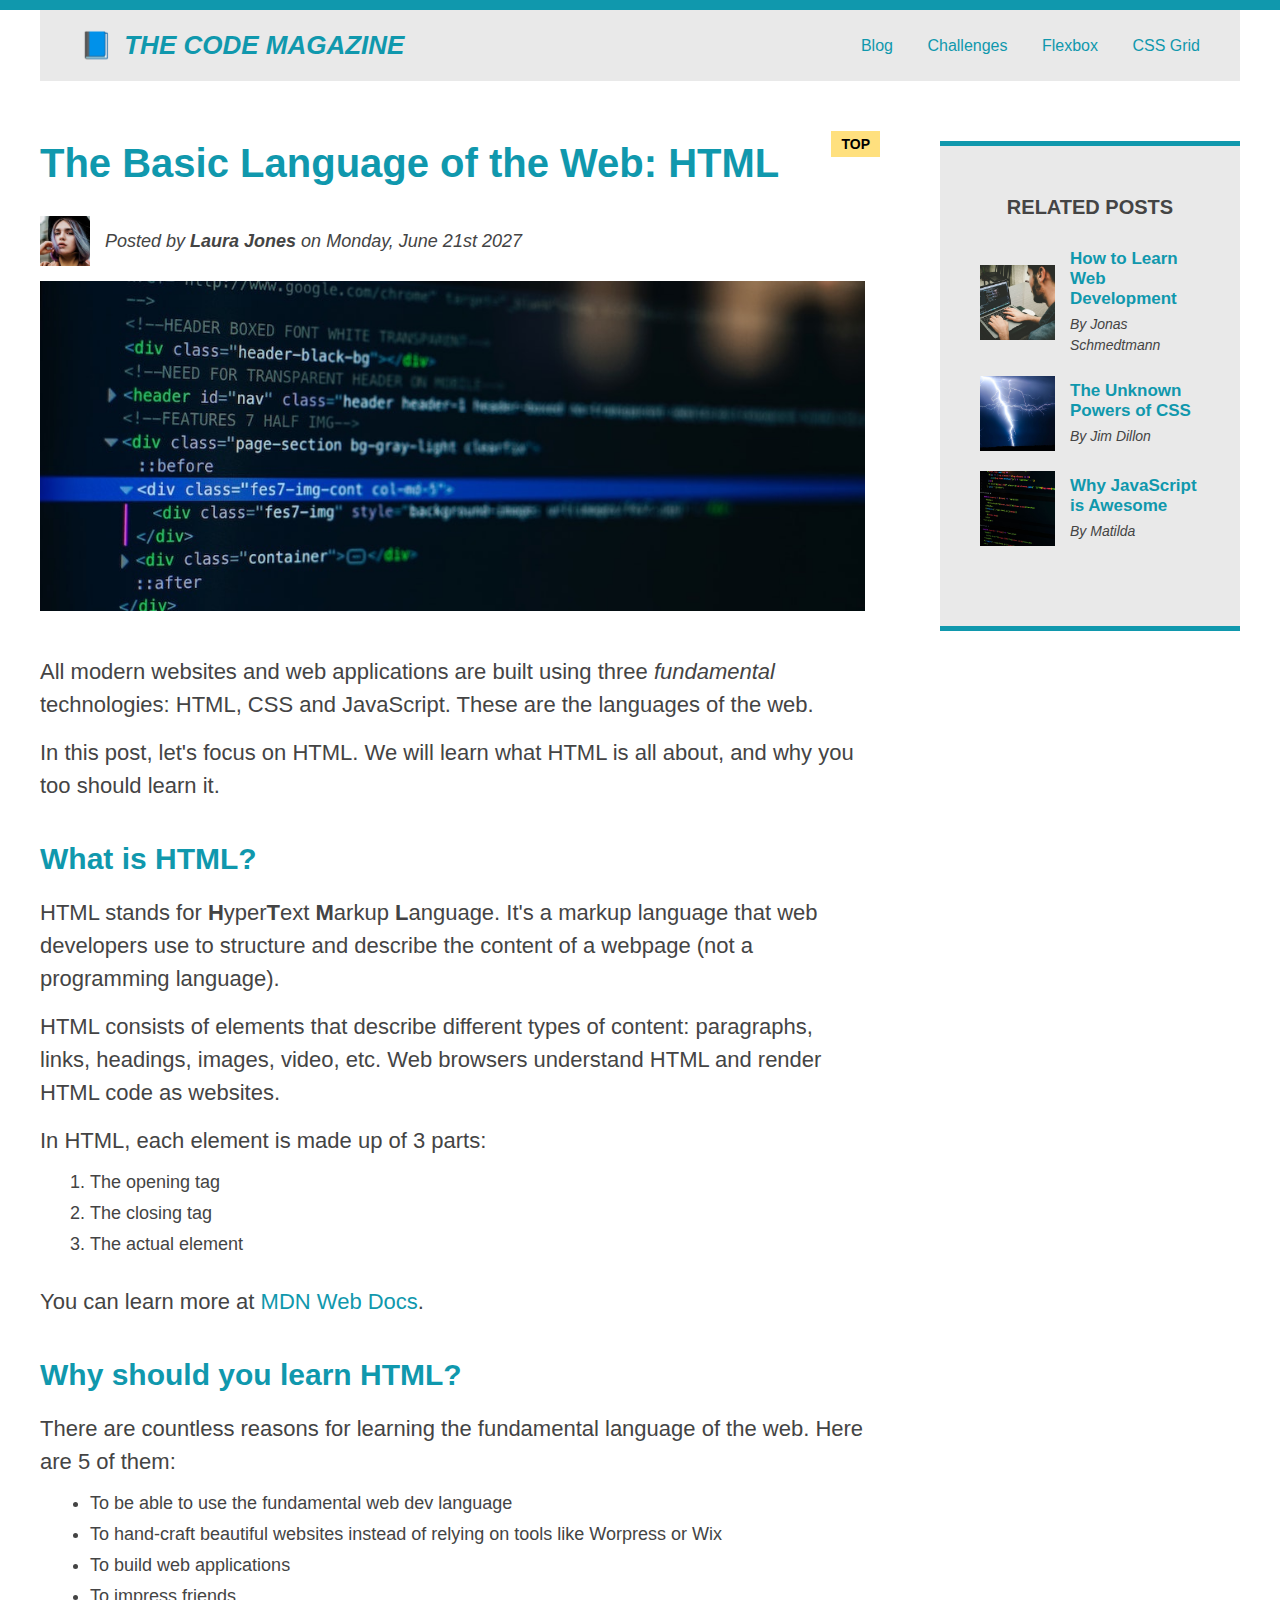
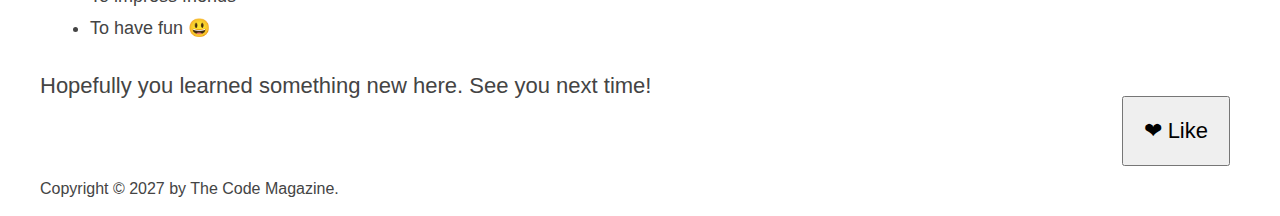
<file: index.html>
<!DOCTYPE html>
<html lang="en">

<head>
  <meta charset="UTF-8" />
  <link rel="stylesheet" href="style.css">

  <title>The Basic Language of the Web: HTML</title>
</head>

<body>
  <!--
    <h1>The Basic Language of the Web: HTML</h1>
    <h2>The Basic Language of the Web: HTML</h2>
    <h3>The Basic Language of the Web: HTML</h3>
    <h4>The Basic Language of the Web: HTML</h4>
    <h5>The Basic Language of the Web: HTML</h5>
    <h6>The Basic Language of the Web: HTML</h6>
    -->
  <div class="container">
    <header class="main-header clearfix">
      <h1>📘 The Code Magazine</h1>

      <nav>
        <a href="blog.html">Blog</a>
        <a href="#">Challenges</a>
        <a href="flexbox.html">Flexbox</a>
        <a href="css-grid.html">CSS Grid</a>
      </nav>

      <!-- <div class="clear"></div> -->
    </header>

    <!-- ONLY NECESSARY FOR FLEXBOX -->
    <!-- <div class="row"> -->
    <article>
      <header class="post-header">
        <h2>The Basic Language of the Web: HTML</h2>

        <div class="author-box">
          <img class="author-img" src="img/laura-jones.jpg" alt="Headshot of Laura Jones" height="50" width="50" />
          <p id="author" class="author">Posted by <strong>Laura Jones</strong> on Monday, June 21st 2027</p>
        </div>

        <img class="post-img" src="img/post-img.jpg" alt="HTML code on a screen" width="500" height="200" />

        <button class="like">❤ Like</button>
      </header>

      <p>
        All modern websites and web applications are built using three
        <em>fundamental</em>
        technologies: HTML, CSS and JavaScript. These are the languages of the
        web.
      </p>

      <p>
        In this post, let's focus on HTML. We will learn what HTML is all about,
        and why you too should learn it.
      </p>

      <h3>What is HTML?</h3>
      <p>
        HTML stands for <strong>H</strong>yper<strong>T</strong>ext
        <strong>M</strong>arkup <strong>L</strong>anguage. It's a markup
        language that web developers use to structure and describe the content
        of a webpage (not a programming language).
      </p>
      <p>
        HTML consists of elements that describe different types of content:
        paragraphs, links, headings, images, video, etc. Web browsers understand
        HTML and render HTML code as websites.
      </p>
      <p>In HTML, each element is made up of 3 parts:</p>

      <ol>
        <li>The opening tag</li>
        <li>The closing tag</li>
        <li>The actual element</li>
      </ol>

      <p>
        You can learn more at
        <a href="https://developer.mozilla.org/en-US/docs/Web/HTML" target="_blank">MDN Web Docs</a>.
      </p>

      <h3>Why should you learn HTML?</h3>

      <p>
        There are countless reasons for learning the fundamental language of the
        web. Here are 5 of them:
      </p>

      <ul>
        <li>To be able to use the fundamental web dev language</li>
        <li>
          To hand-craft beautiful websites instead of relying on tools like
          Worpress or Wix
        </li>
        <li>To build web applications</li>
        <li>To impress friends</li>
        <li>To have fun 😃</li>
      </ul>

      <p>Hopefully you learned something new here. See you next time!</p>
    </article>

    <aside>
      <h4>Related posts</h4>

      <ul class="related">
        <li class="related-post">
          <img src="img/related-1.jpg" alt="Person programming" width="75" height="75" />
          <div>
            <a href="#" class="related-link">How to Learn Web Development</a>
            <p class="related-author">By Jonas Schmedtmann</p>
          </div>
        </li>
        <li class="related-post">
          <img src="img/related-2.jpg" alt="Lightning" width="75" height="75" />
          <div>
            <a href="#" class="related-link">The Unknown Powers of CSS</a>
            <p class="related-author">By Jim Dillon</p>
          </div>
        </li>
        <li class="related-post">
          <img src="img/related-3.jpg" alt="JavaScript code on a screen" width="75" height="75" />
          <div>
            <a href="#" class="related-link">Why JavaScript is Awesome</a>
            <p class="related-author">By Matilda</p>
          </div>
        </li>
      </ul>
    </aside>
    <!-- </div> -->

    <footer>
      <p id="copyright" class="copyright text">Copyright &copy; 2027 by The Code Magazine.</p>
    </footer>
  </div>


</body>

</html>
</file>
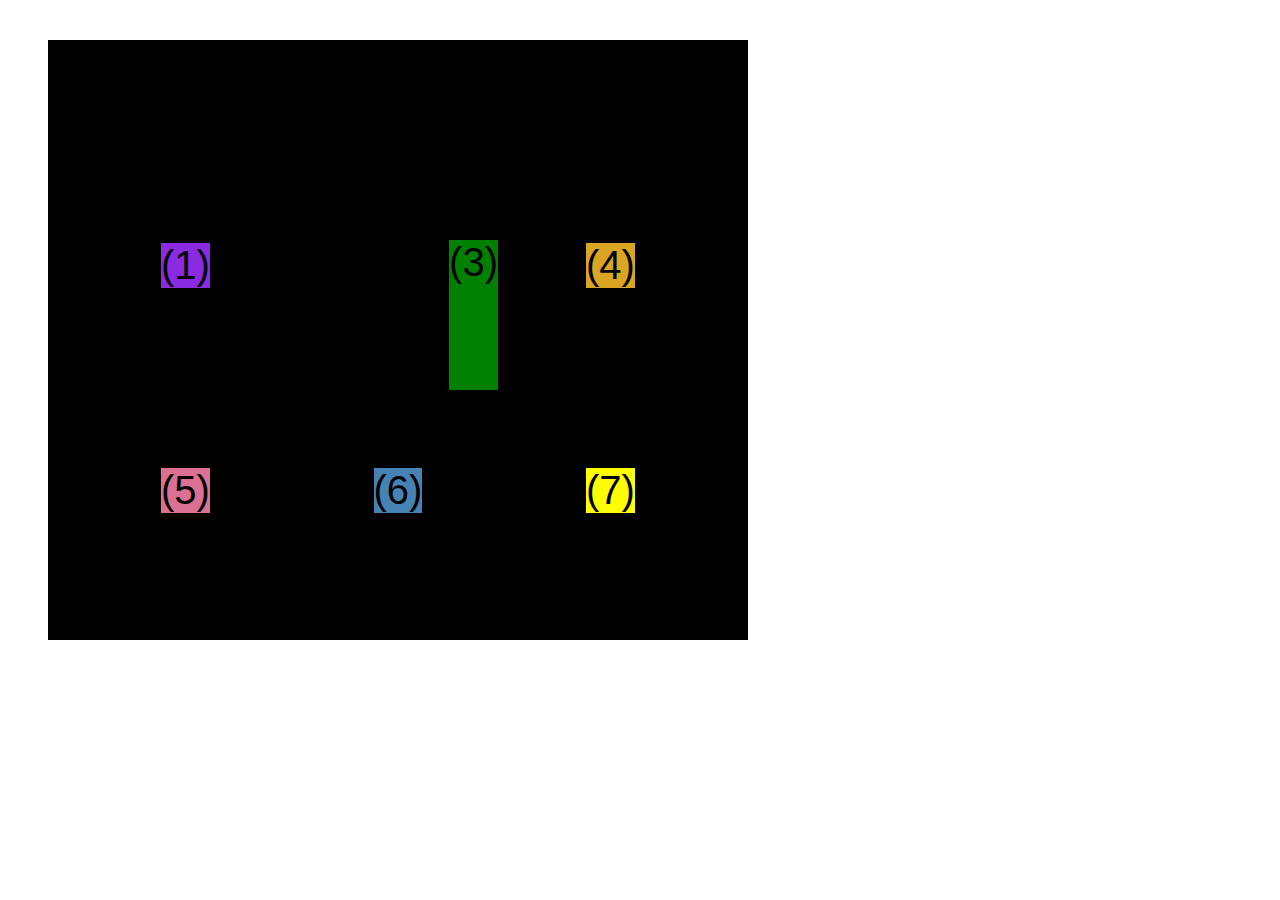
<file: css-grid.html>
<!DOCTYPE html>
<html lang="en">

<head>
  <meta charset="UTF-8" />
  <meta http-equiv="X-UA-Compatible" content="IE=edge" />
  <meta name="viewport" content="width=device-width, initial-scale=1.0" />
  <title>CSS Grid</title>
  <style>
    .el--1 {
      background-color: blueviolet;
    }

    .el--2 {
      background-color: orangered;
    }

    .el--3 {
      background-color: green;
      height: 150px;
    }

    .el--4 {
      background-color: goldenrod;
    }

    .el--5 {
      background-color: palevioletred;
    }

    .el--6 {
      background-color: steelblue;
    }

    .el--7 {
      background-color: yellow;
    }

    .el--8 {
      background-color: crimson;
    }

    .container--1 {
      /* STARTER */
      font-family: sans-serif;
      background-color: #ddd;
      font-size: 32px;
      margin: 40px;

      /* CSS GRID */
      display: grid;
      grid-template-columns: repeat(4, 1fr);
      grid-template-rows: repeat(2, 1fr);
      /* height: 500px; */

      /* gap: 30px; */
      column-gap: 20px;
      row-gap: 40px;

      display: none;
    }

    .el--8 {
      grid-column: 2 / 3;
      grid-row: 1 / 2;
    }

    .el--2 {
      /* grid-column: 3 / 5; */
      grid-column: 1 / -1;
      grid-row: 2 / 3;
    }

    .container--2 {
      /* STARTER */
      /* display: none; */
      font-family: sans-serif;
      background-color: black;
      font-size: 40px;
      margin: 40px;

      width: 700px;
      height: 600px;

      /* CSS GRID */
      display: grid;
      grid-template-columns: 125px 200px 125px;
      grid-template-rows: 250px 100px;
      gap: 50px;

      /* Aligning tracks inside container:
      distribute empty space */
      justify-content: center;
      align-content: center;

      /* Aligning items inside cells: 
      moving items around inside the cells */
      align-items: center;
      justify-items: center;
    }

    .el--3 {
      align-self: end;
      justify-self: end;
    }
  </style>
</head>

<body>
  <div class="container--1">
    <div class="el el--1">(1) HTML</div>
    <div class="el el--2">(2) and</div>
    <div class="el el--3">(3) CSS</div>
    <div class="el el--4">(4) are</div>
    <div class="el el--5">(5) amazing</div>
    <div class="el el--6">(6) languages</div>
    <!-- <div class="el el--7">(7) to</div> -->
    <div class="el el--8">(8) learn</div>
  </div>

  <div class="container--2">
    <div class="el el--1">(1)</div>
    <div class="el el--3">(3)</div>
    <div class="el el--4">(4)</div>
    <div class="el el--5">(5)</div>
    <div class="el el--6">(6)</div>
    <div class="el el--7">(7)</div>
  </div>
</body>

</html>
</file>
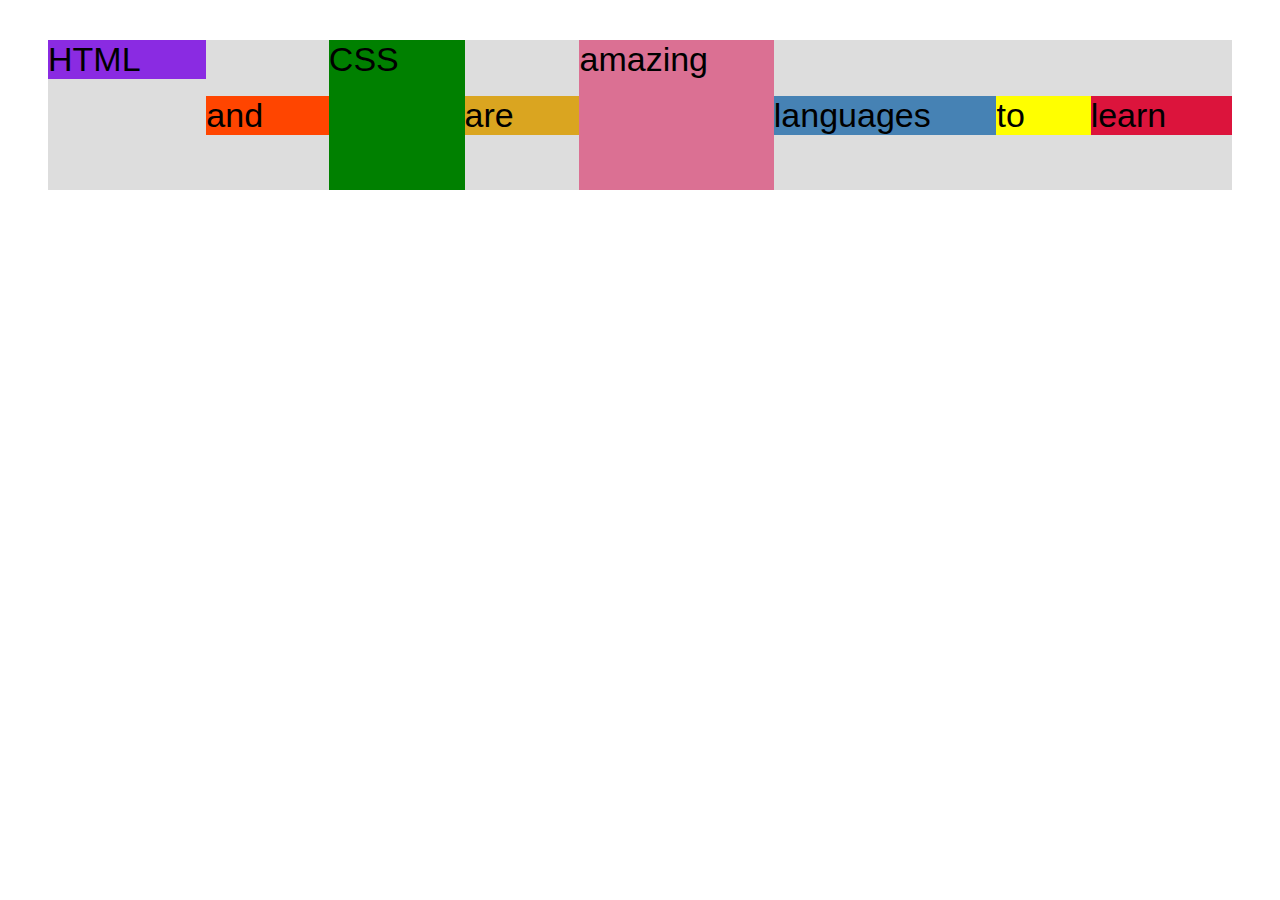
<file: flexbox.html>
<!DOCTYPE html>
<html lang="en">

<head>
  <meta charset="UTF-8" />
  <meta http-equiv="X-UA-Compatible" content="IE=edge" />
  <meta name="viewport" content="width=device-width, initial-scale=1.0" />
  <title>Flexbox</title>
  <style>
    .el--1 {
      background-color: blueviolet;
    }

    .el--2 {
      background-color: orangered;
    }

    .el--3 {
      background-color: green;
      height: 150px;
    }

    .el--4 {
      background-color: goldenrod;
    }

    .el--5 {
      background-color: palevioletred;
    }

    .el--6 {
      background-color: steelblue;
    }

    .el--7 {
      background-color: yellow;
    }

    .el--8 {
      background-color: crimson;
    }

    .container {
      /* STARTER */
      font-family: sans-serif;
      background-color: #ddd;
      font-size: 34px;
      margin: 40px;

      /* FLEXBOX */
      display: flex;
      align-items: center;
      justify-content: flex-start;
      /* gap: 10px; */
    }

    .el {
      /* 
      DEFAULTS:
      flex-grow: 0;
      flex-shrink: 1;
      flex-basis: auto; */

      /* flex-basis: 200px; */
      /* flex-shrink: 0; */
      flex-grow: 1;

      /* flex: 1 0 200px; */

      /* margin-right: 10px; */
    }

    .el--1 {
      align-self: flex-start;
      /* flex-grow: 1; */
    }

    .el--5 {
      align-self: stretch;
    }

    .el--6 {
      /* order: -1; */
    }
  </style>
</head>

<body>
  <div class="container">
    <div class="el el--1">HTML</div>
    <div class="el el--2">and</div>
    <div class="el el--3">CSS</div>
    <div class="el el--4">are</div>
    <div class="el el--5">amazing</div>
    <div class="el el--6">languages</div>
    <div class="el el--7">to</div>
    <div class="el el--8">learn</div>
  </div>
</body>

</html>
</file>
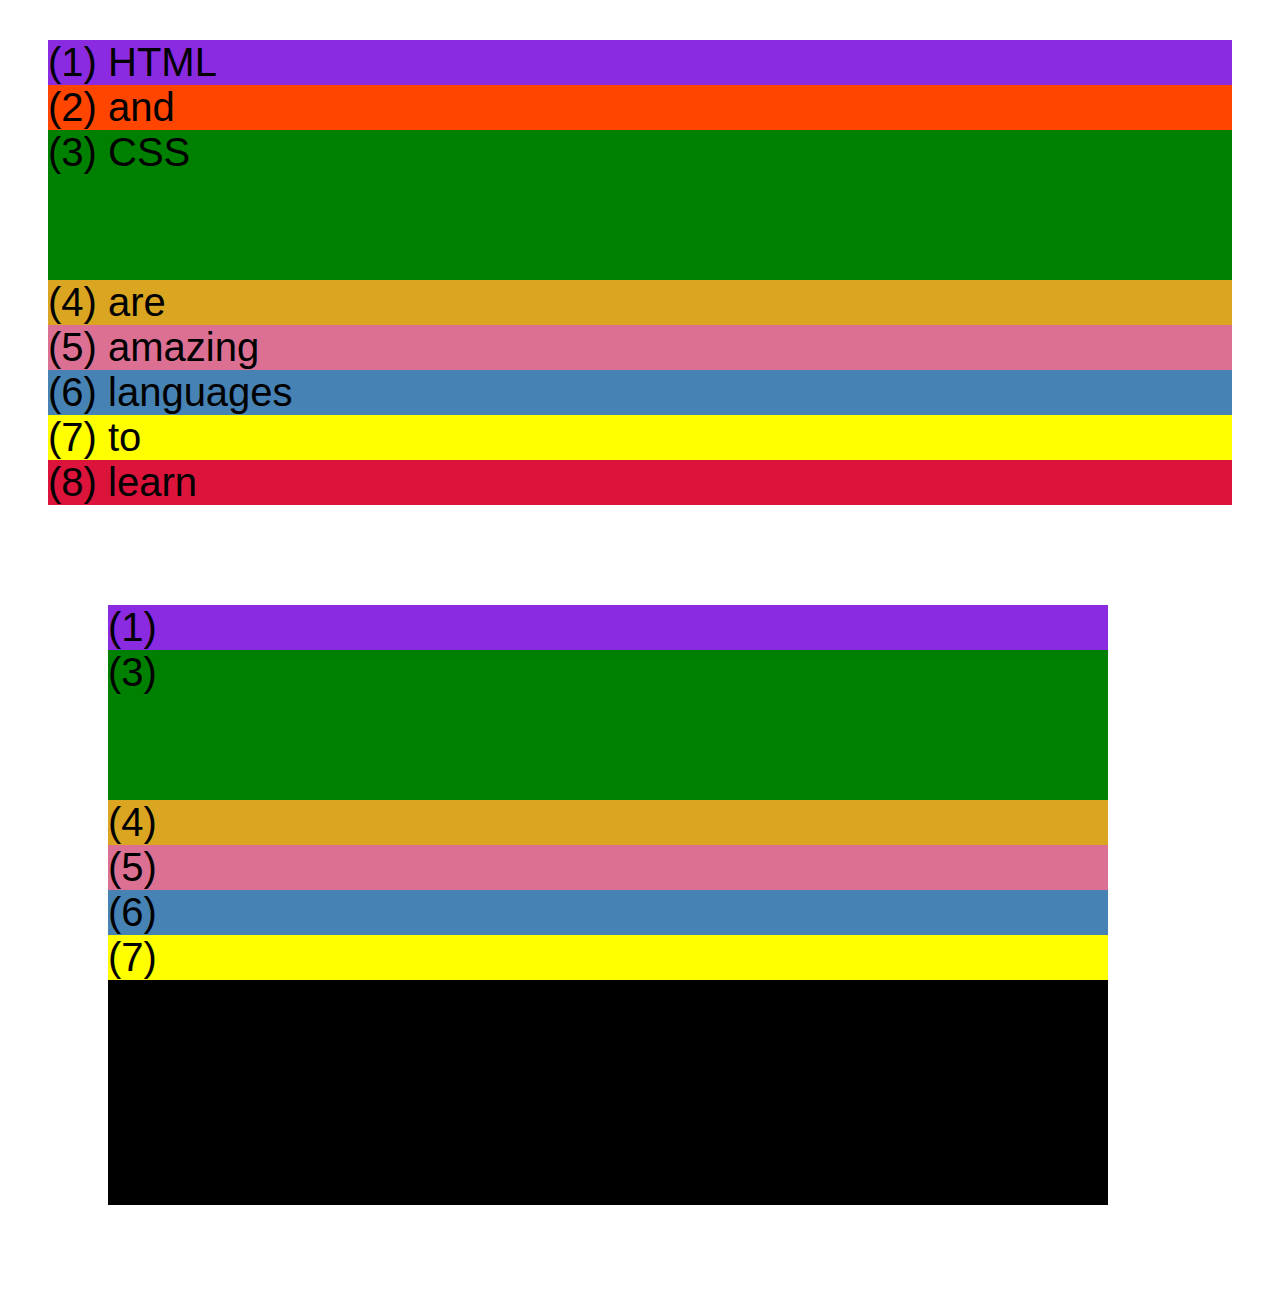
<file: __start/css-grid.html>
<!DOCTYPE html>
<html lang="en">
  <head>
    <meta charset="UTF-8" />
    <meta http-equiv="X-UA-Compatible" content="IE=edge" />
    <meta name="viewport" content="width=device-width, initial-scale=1.0" />
    <title>CSS Grid</title>
    <style>
      .el--1 {
        background-color: blueviolet;
      }
      .el--2 {
        background-color: orangered;
      }
      .el--3 {
        background-color: green;
        height: 150px;
      }
      .el--4 {
        background-color: goldenrod;
      }
      .el--5 {
        background-color: palevioletred;
      }
      .el--6 {
        background-color: steelblue;
      }
      .el--7 {
        background-color: yellow;
      }
      .el--8 {
        background-color: crimson;
      }

      .container--1 {
        /* STARTER */
        font-family: sans-serif;
        background-color: #ddd;
        font-size: 40px;
        margin: 40px;

        /* CSS GRID */
      }

      .container--2 {
        /* STARTER */
        font-family: sans-serif;
        background-color: black;
        font-size: 40px;
        margin: 100px;

        width: 1000px;
        height: 600px;

        /* CSS GRID */
      }
    </style>
  </head>
  <body>
    <div class="container--1">
      <div class="el el--1">(1) HTML</div>
      <div class="el el--2">(2) and</div>
      <div class="el el--3">(3) CSS</div>
      <div class="el el--4">(4) are</div>
      <div class="el el--5">(5) amazing</div>
      <div class="el el--6">(6) languages</div>
      <div class="el el--7">(7) to</div>
      <div class="el el--8">(8) learn</div>
    </div>

    <div class="container--2">
      <div class="el el--1">(1)</div>
      <div class="el el--3">(3)</div>
      <div class="el el--4">(4)</div>
      <div class="el el--5">(5)</div>
      <div class="el el--6">(6)</div>
      <div class="el el--7">(7)</div>
    </div>
  </body>
</html>
</file>
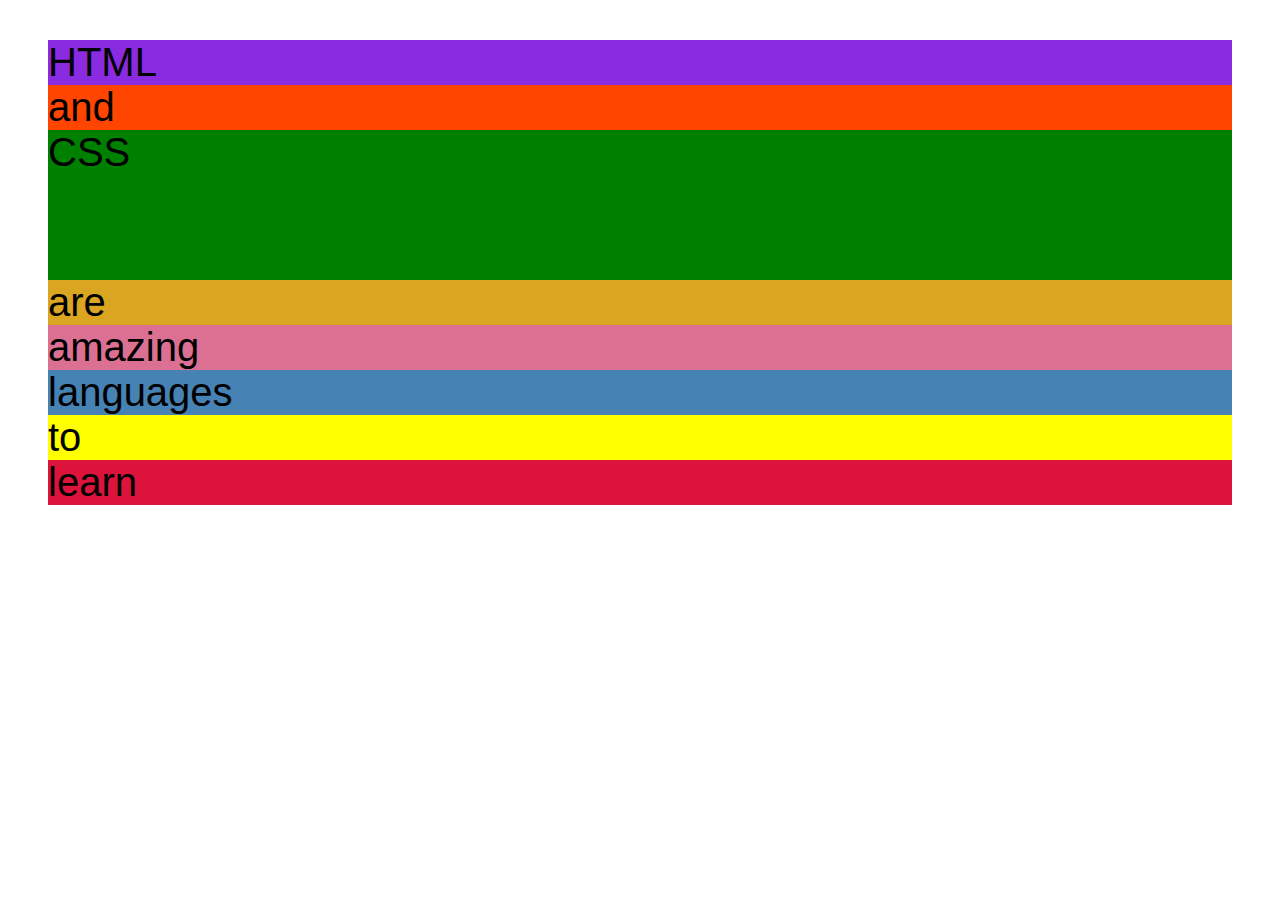
<file: __start/flexbox.html>
<!DOCTYPE html>
<html lang="en">
  <head>
    <meta charset="UTF-8" />
    <meta http-equiv="X-UA-Compatible" content="IE=edge" />
    <meta name="viewport" content="width=device-width, initial-scale=1.0" />
    <title>Flexbox</title>
    <style>
      .el--1 {
        background-color: blueviolet;
      }
      .el--2 {
        background-color: orangered;
      }
      .el--3 {
        background-color: green;
        height: 150px;
      }
      .el--4 {
        background-color: goldenrod;
      }
      .el--5 {
        background-color: palevioletred;
      }
      .el--6 {
        background-color: steelblue;
      }
      .el--7 {
        background-color: yellow;
      }
      .el--8 {
        background-color: crimson;
      }

      .container {
        /* STARTER */
        font-family: sans-serif;
        background-color: #ddd;
        font-size: 40px;
        margin: 40px;

        /* FLEXBOX */
      }
    </style>
  </head>
  <body>
    <div class="container">
      <div class="el el--1">HTML</div>
      <div class="el el--2">and</div>
      <div class="el el--3">CSS</div>
      <div class="el el--4">are</div>
      <div class="el el--5">amazing</div>
      <div class="el el--6">languages</div>
      <div class="el el--7">to</div>
      <div class="el el--8">learn</div>
    </div>
  </body>
</html>
</file>
<file: style.css>
* {
  margin: 0;
  padding: 0;
  box-sizing: border-box;
}

/* ******PAGE SECTIONS****** */
body {
  font-family: sans-serif;
  color: #444;
  border-top: 10px solid #1098ad;
  position: relative;
}

.container {
  width: 1200px;
  margin: 0 auto;
}

.main-header {
  background-color: #e9e9e9;
  padding: 20px 40px;
  /* margin-bottom: 60px; */
}

nav {
  font-size: 16px;
}

article {
  /* margin-bottom: 60px; */
}

.post-header {
  margin-bottom: 40px;
}

aside {
  background-color: #e9e9e9;
  border-top: 5px solid #1098ad;
  border-bottom: 5px solid #1098ad;
  padding: 50px 40px;
}

/* ******SMALLER ELEMENTS****** */
h1,
h2,
h3 {
  color: #1098ad;
}

h1 {
  font-size: 26px;
  text-transform: uppercase;
  font-style: italic;
}

h2 {
  font-size: 40px;
  margin-bottom: 30px;
  position: relative;
}

h3 {
  font-size: 30px;
  margin-bottom: 20px;
  margin-top: 40px;
}

h4 {
  font-size: 20px;
  text-transform: uppercase;
  text-align: center;
  margin-bottom: 30px;
}

p {
  font-size: 22px;
  line-height: 1.5;
  margin-bottom: 15px;
}

ul,
ol {
  margin-left: 50px;
  margin-bottom: 30px;
}

li {
  font-size: 18px;
  margin-bottom: 10px;
}

li:last-child {
  margin-bottom: 0;
}

.related {
  list-style: none;
  margin-left: 0;
}

.related-author {
  font-size: 18px;
  font-weight: bold;
}

.post-img {
  width: 100%;
  height: auto;
}

#author {
  font-style: italic;
  font-size: 18px;
}

#copyright {
  font-size: 16px;
}

/* Styling links ---> L V H A !!! */
a:link {
  color: #1098ad;
  text-decoration: none;
}

a:visited {
  color: #1098ad;
}

a:hover {
  color: orangered;
  font-weight: bold;
  text-decoration: underline orangered;
}

a:active {
  background-color: black;
  font-style: italic;
}

nav a:link {
  margin-right: 30px;

  display: inline-block;
}

nav a:link:last-child {
  margin-right: 0;
}

.like {
  font-size: 22px;
  padding: 20px;
  cursor: pointer;
  position: absolute;
  bottom: 50px;
  right: 50px;
}

h1::first-letter {
  font-style: normal;
  margin-right: 5px;
}

h2::after {
  content: "TOP";
  background-color: #ffe07e;
  color: #000;
  font-size: 14px;
  font-weight: bold;
  display: inline-block;
  padding: 5px 10px;
  position: absolute;
  top: -10px;
  right: -15px;
}

/* ******FLOATS****** */
/* .author-img {
  float: left;
  margin-bottom: 20px;
}

.author {
  margin-top: 10px;
  margin-left: 20px;
  float: left;
}

h1 {
  float: left;
}

nav {
  float: right;
}

.clearfix::after {
  content: "";
  display: block;
  clear: both;
}

article {
  width: 850px;
  float: left;
}

aside {
  width: 300px;
  float: right;
}

footer {
  clear: both;
} */

/* ******FLEXBOX****** */
/* .row {
  display: flex;
  align-items: flex-start;
  gap: 75px;
  margin-bottom: 60px;
} */

/* article {
  flex: 1;
  margin-bottom: 0;
} */

/* aside {
  flex: 0 0 300px;
} */

.main-header {
  display: flex;
  align-items: center;
  justify-content: space-between;
}

.author-box {
  display: flex;
  align-items: center;
  margin-bottom: 15px;
}

.author {
  margin-bottom: 0;
  margin-left: 15px;
}

.related-post {
  display: flex;
  align-items: center;
  gap: 15px;
  margin-bottom: 20px;
}

.related-link:link {
  font-size: 17px;
  font-weight: bold;
  font-style: normal;
  display: block;
  margin-bottom: 5px;
}

.related-author {
  margin-bottom: 0;
  font-size: 14px;
  font-weight: normal;
  font-style: italic;
}

/* ******CSS GRID****** */
.container {
  display: grid;
  grid-template-columns: 1fr 300px;
  /* grid-template-rows: repeat(3, 1fr); */
  column-gap: 75px;
  row-gap: 60px;
  align-items: start;
}

.main-header {
  grid-column: 1 / -1;
}

footer {
  grid-column: 1 / -1;
}
</file>
